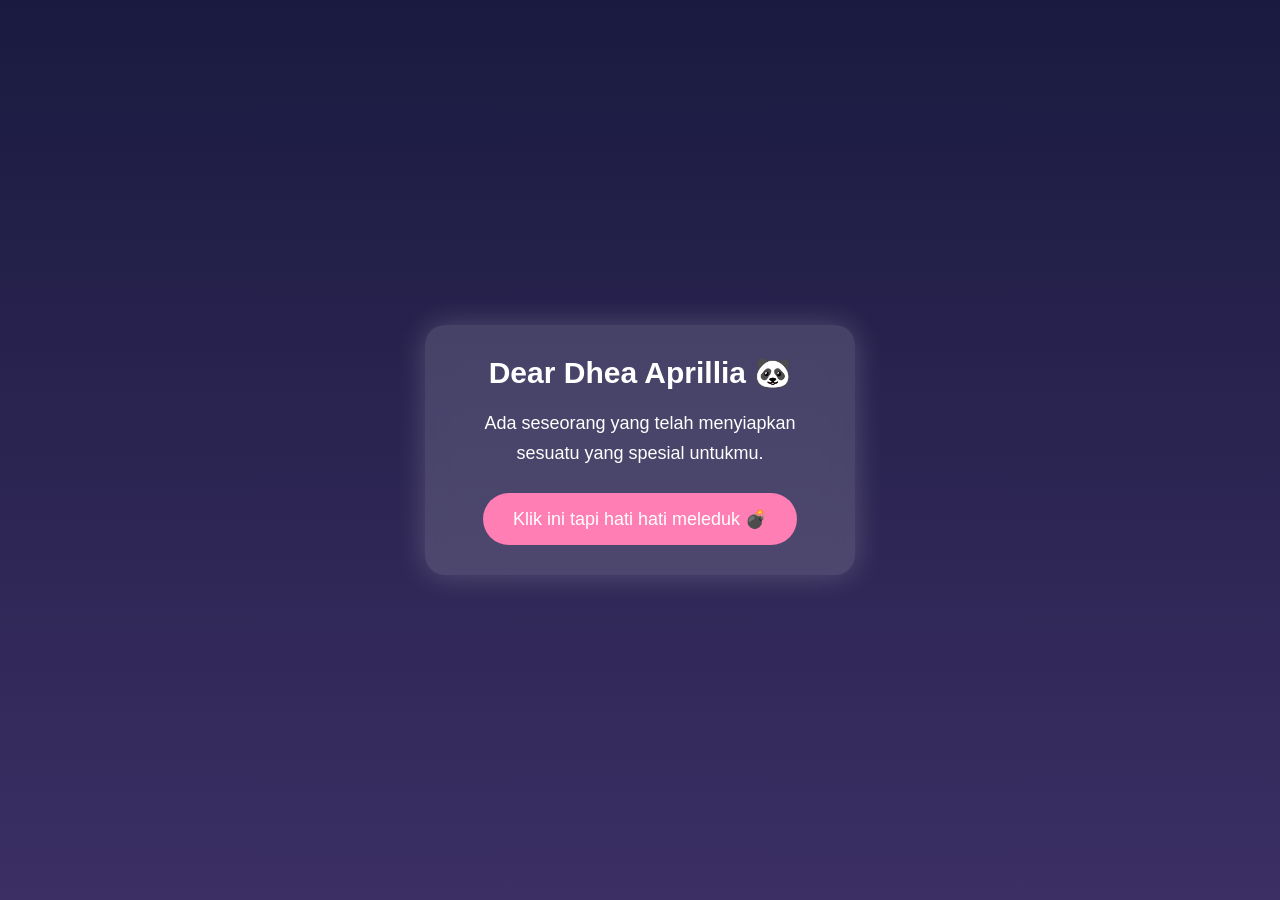
<file: index.html>
<!DOCTYPE html>
<html lang="id">
<head>
    <meta charset="UTF-8">
    <meta name="viewport" content="width=device-width, initial-scale=1.0">
    <title>untuk pacaraku ❤</title>
    <link rel="stylesheet" href="style.css">
</head>
<body>
<div class="welcome" id="welcome">

    <h1> Dear Dhea Aprillia 🐼</h1>

    <p>
        Ada seseorang yang telah menyiapkan
        sesuatu yang spesial untukmu.
    </p>

    <button id="startBtn">
         Klik ini tapi hati hati meleduk
         💣
    </button>

</div>

<div class="message" id="message">

    <h1 id="title"> untukmu </h1>

    <p id="text">
        Jika hari ini terasa melelahkan,
        jangan lupa kalau masih ada seseorang
        yang selalu ingin melihatmu tersenyum.
        <br><br>
        Kamu lebih kuat daripada yang kamu kira.
        Jangan menyerah ya hehe.😇
    </p>

    <button id="next">
        Okeh Lanjyut ➜
    </button>

</div>
    <audio id="bgm" loop>
        <source src="music.mp3" type="audio/mpeg">
    </audio>
    <script src="script.js"></script>
</body>
</html>
</file>
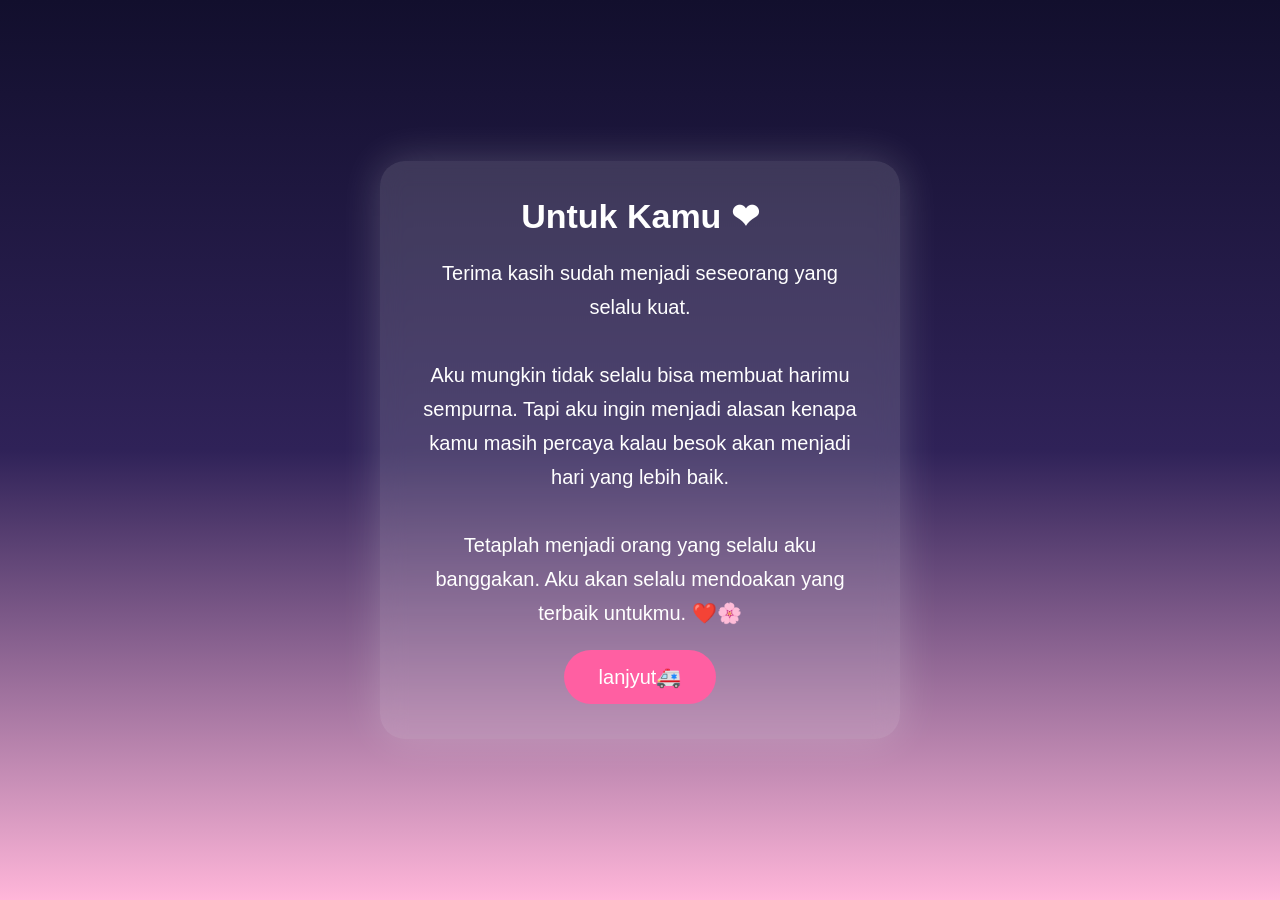
<file: final.html>
<!DOCTYPE html>
<html lang="id">
<head>
<meta charset="UTF-8">
<meta name="viewport" content="width=device-width, initial-scale=1.0">

<title>Untuk Mu ❤</title>

<style>

*{
    margin:0;
    padding:0;
    box-sizing:border-box;
    font-family:Arial,sans-serif;
}

body{
    background:linear-gradient(180deg,#120f2d,#2f2258,#ffb6d9);
    display:flex;
    justify-content:center;
    align-items:center;
    height:100vh;
    overflow:hidden;
    color:white;
}

.card{
    width:90%;
    max-width:520px;
    padding:35px;
    background:rgba(255,255,255,.15);
    backdrop-filter:blur(12px);
    border-radius:25px;
    text-align:center;
    box-shadow:0 0 40px rgba(255,255,255,.2);
    animation:fadeIn 1.5s;
    z-index:10;
}

@keyframes fadeIn{
    from{
        opacity:0;
        transform:translateY(30px);
    }
    to{
        opacity:1;
        transform:translateY(0);
    }
}

h1{
    font-size:34px;
    margin-bottom:20px;
}

p{
    font-size:20px;
    line-height:34px;
    margin-bottom:20px;
}

button{
    padding:15px 35px;
    border:none;
    border-radius:50px;
    background:#ff5fa2;
    color:white;
    font-size:20px;
    cursor:pointer;
    transition:.3s;
}

button:hover{
    transform:scale(1.08);
    background:#ff3f8b;
}

.heart,
.sakura{
    position:fixed;
    pointer-events:none;
    user-select:none;
    animation:fall linear forwards;
}

@keyframes fall{

0%{
    transform:translateY(-10vh) rotate(0deg);
    opacity:0;
}

10%{
    opacity:1;
}

100%{
    transform:translateY(110vh) rotate(360deg);
    opacity:0;
}

}

#popup{
    display:none;
    position:fixed;
    inset:0;
    background:rgba(0,0,0,.75);
    justify-content:center;
    align-items:center;
    z-index:99;
}

.box{
    background:white;
    color:#444;
    width:90%;
    max-width:420px;
    padding:30px;
    border-radius:20px;
    text-align:center;
}

.box h2{
    color:#ff4f93;
    margin-bottom:15px;
}

.box button{
    margin-top:20px;
}

</style>

</head>

<body>

<div class="card">

<h1> Untuk Kamu ❤</h1>

<p>

Terima kasih sudah menjadi seseorang yang selalu kuat.

<br><br>

Aku mungkin tidak selalu bisa membuat harimu sempurna.

Tapi aku ingin menjadi alasan kenapa kamu masih percaya kalau besok akan menjadi hari yang lebih baik.

<br><br>

Tetaplah menjadi orang yang selalu aku banggakan.

Aku akan selalu mendoakan yang terbaik untukmu.

❤️🌸

</p>

<button id="loveBtn">
lanjyut🚑
</button>

</div>

<div id="popup">

<div class="box">

<h2> Teruntuk Pacaraku Yang Cantik Dan imut😆 </h2>

<p>

Terima kasih sudah membaca hadiah kecil ini.

Semoga setiap langkahmu selalu dipenuhi kebahagiaan.

Tetaplah tersenyum, tetaplah menjadi dirimu sendiri.

Aku akan selalu mendukung dan mendoakan yang terbaik untukmu.

❤️🌸

</p>

<button onclick="location.href='index.html'">
Baca Lagi ❓
</button>

</div>

</div>

<script>

const popup=document.getElementById("popup");

document.getElementById("loveBtn").addEventListener("click",()=>{

    popup.style.display="flex";

});

function create(type){

    const e=document.createElement("div");

    e.className=type;

    e.textContent=type==="heart"?"❤️":"🌸";

    e.style.left=Math.random()*100+"vw";

    e.style.fontSize=(15+Math.random()*20)+"px";

    e.style.animationDuration=(5+Math.random()*5)+"s";

    document.body.appendChild(e);

    e.addEventListener("animationend",()=>{

        e.remove();

    });

}

setInterval(()=>create("heart"),700);
setInterval(()=>create("sakura"),450);

</script>

</body>
</html>
</file>
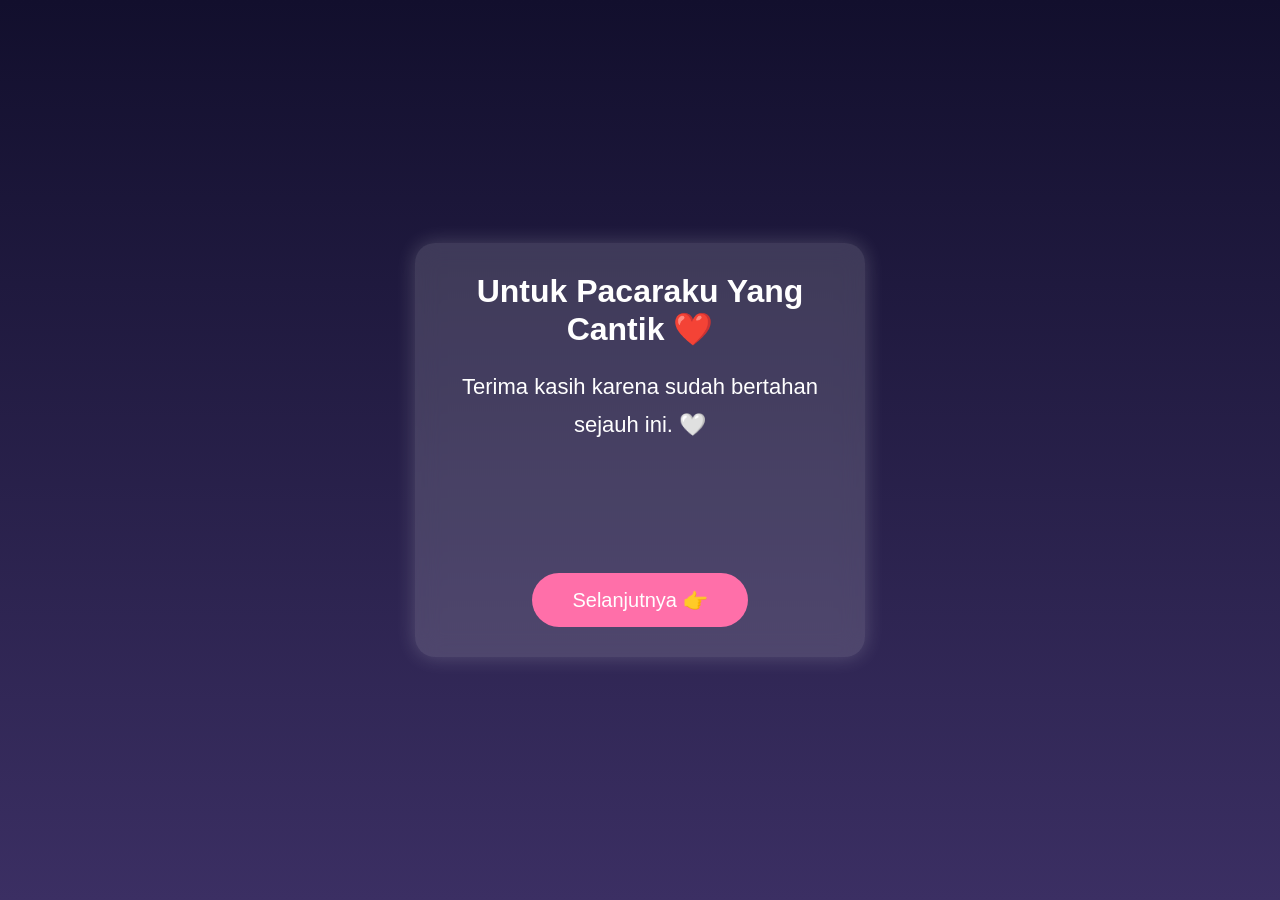
<file: gallery.html>
<!DOCTYPE html>
<html lang="id">
<head>
<meta charset="UTF-8">
<meta name="viewport" content="width=device-width, initial-scale=1.0">
<title>Untukmu ❤️</title>

<style>
*{
    margin:0;
    padding:0;
    box-sizing:border-box;
    font-family:Arial,sans-serif;
}

body{
    background:linear-gradient(180deg,#120f2d,#3b2f63);
    height:100vh;
    display:flex;
    justify-content:center;
    align-items:center;
    overflow:hidden;
    color:#fff;
}

.container{
    width:90%;
    max-width:450px;
    padding:30px;
    text-align:center;
    border-radius:20px;
    background:rgba(255,255,255,.15);
    backdrop-filter:blur(12px);
    box-shadow:0 0 20px rgba(255,255,255,.2);
    z-index:2;
}

h1{
    margin-bottom:20px;
}

#text{
    min-height:180px;
    font-size:22px;
    line-height:38px;
    transition:.4s;
}

button{
    margin-top:25px;
    padding:15px 40px;
    border:none;
    border-radius:50px;
    background:#ff6fa9;
    color:#fff;
    font-size:20px;
    cursor:pointer;
    transition:.3s;
}

button:hover{
    background:#ff4f93;
    transform:scale(1.05);
}

.sakura{
    position:fixed;
    top:-50px;
    pointer-events:none;
    user-select:none;
    animation:fall linear forwards;
}

@keyframes fall{
0%{
    transform:translate(0,-50px) rotate(0deg);
    opacity:0;
}
10%{
    opacity:1;
}
50%{
    transform:translate(25px,50vh) rotate(180deg);
}
100%{
    transform:translate(-25px,110vh) rotate(360deg);
    opacity:0;
}
}
</style>

</head>

<body>

<div class="container">

<h1>Untuk Pacaraku Yang Cantik ❤️</h1>

<div id="text"></div>

<button id="nextBtn">Selanjutnya 👉</button>

</div>

<!-- BACKSOUND -->
<audio id="bgm" autoplay loop>
    <source src="music.mp3" type="audio/mpeg">
</audio>

<script>

const kata=[

"Terima kasih karena sudah bertahan sejauh ini. 🤍",

"Aku tahu tidak semua harimu mudah...",

"Tapi percayalah, kamu jauh lebih hebat daripada yang kamu kira. 😇",

"Kalau hari ini terasa berat, istirahatlah sebentar. ❤️",

"Aku akan selalu menjadi orang yang percaya kalau kamu pasti bisa.",

"Semoga senyummu selalu kembali, dan semoga setiap langkahmu dipenuhi kebahagiaan. 💖"

];

let index=0;

const text=document.getElementById("text");
const btn=document.getElementById("nextBtn");

text.innerHTML=kata[index];

btn.addEventListener("click",()=>{

    index++;

    if(index<kata.length){

        text.style.opacity="0";

        setTimeout(()=>{

            text.innerHTML=kata[index];
            text.style.opacity="1";

        },300);

    }else{

        window.location.href="final.html";

    }

});

// Sakura
function createSakura(){

    const s=document.createElement("div");

    s.className="sakura";
    s.textContent="🌸";

    s.style.left=Math.random()*100+"vw";
    s.style.fontSize=(15+Math.random()*20)+"px";
    s.style.animationDuration=(6+Math.random()*5)+"s";

    document.body.appendChild(s);

    s.addEventListener("animationend",()=>{
        s.remove();
    });

}

setInterval(createSakura,500);

// BACKSOUND
const bgm=document.getElementById("bgm");

bgm.volume=0.5;

bgm.play().catch(()=>{
    document.body.addEventListener("click",()=>{
        bgm.play();
    },{once:true});
});

</script>

</body>
</html>
</file>
<file: style.css>
*{
    margin:0;
    padding:0;
    box-sizing:border-box;
}

body{
    background:linear-gradient(180deg,#1a1a40,#3b2f63);
    font-family:Arial,sans-serif;
    display:flex;
    justify-content:center;
    align-items:center;
    height:100vh;
    overflow:hidden;
    position:relative;
}

/* Kotak utama */
.welcome,
.message{
    width:90%;
    max-width:430px;
    padding:30px;
    border-radius:20px;
    text-align:center;
    color:white;
    background:rgba(255,255,255,.15);
    backdrop-filter:blur(12px);
    box-shadow:0 0 30px rgba(255,255,255,.2);
    animation:fadeIn .8s ease;
    z-index:10;
}

/* Halaman pesan disembunyikan */
.message{
    display:none;
}

@keyframes fadeIn{
    from{
        opacity:0;
        transform:translateY(20px);
    }
    to{
        opacity:1;
        transform:translateY(0);
    }
}

h1{
    font-size:30px;
    margin-bottom:18px;
}

p{
    font-size:18px;
    line-height:30px;
}

button{
    margin-top:25px;
    padding:15px 30px;
    border:none;
    border-radius:50px;
    background:#ff7eb3;
    color:white;
    font-size:18px;
    cursor:pointer;
    transition:.3s;
}

button:hover{
    transform:scale(1.05);
    background:#ff5f9a;
}

/* Sakura */
.sakura{
    position:fixed;
    top:-10%;
    pointer-events:none;
    user-select:none;
    z-index:1;
    animation:fall linear forwards;
}

@keyframes fall{

    0%{
        transform:translate(0,-10vh) rotate(0deg);
        opacity:0;
    }

    10%{
        opacity:1;
    }

    25%{
        transform:translate(30px,25vh) rotate(90deg);
    }

    50%{
        transform:translate(-40px,55vh) rotate(180deg);
    }

    75%{
        transform:translate(20px,80vh) rotate(270deg);
    }

    100%{
        transform:translate(-30px,110vh) rotate(360deg);
        opacity:0;
    }

}
</file>
